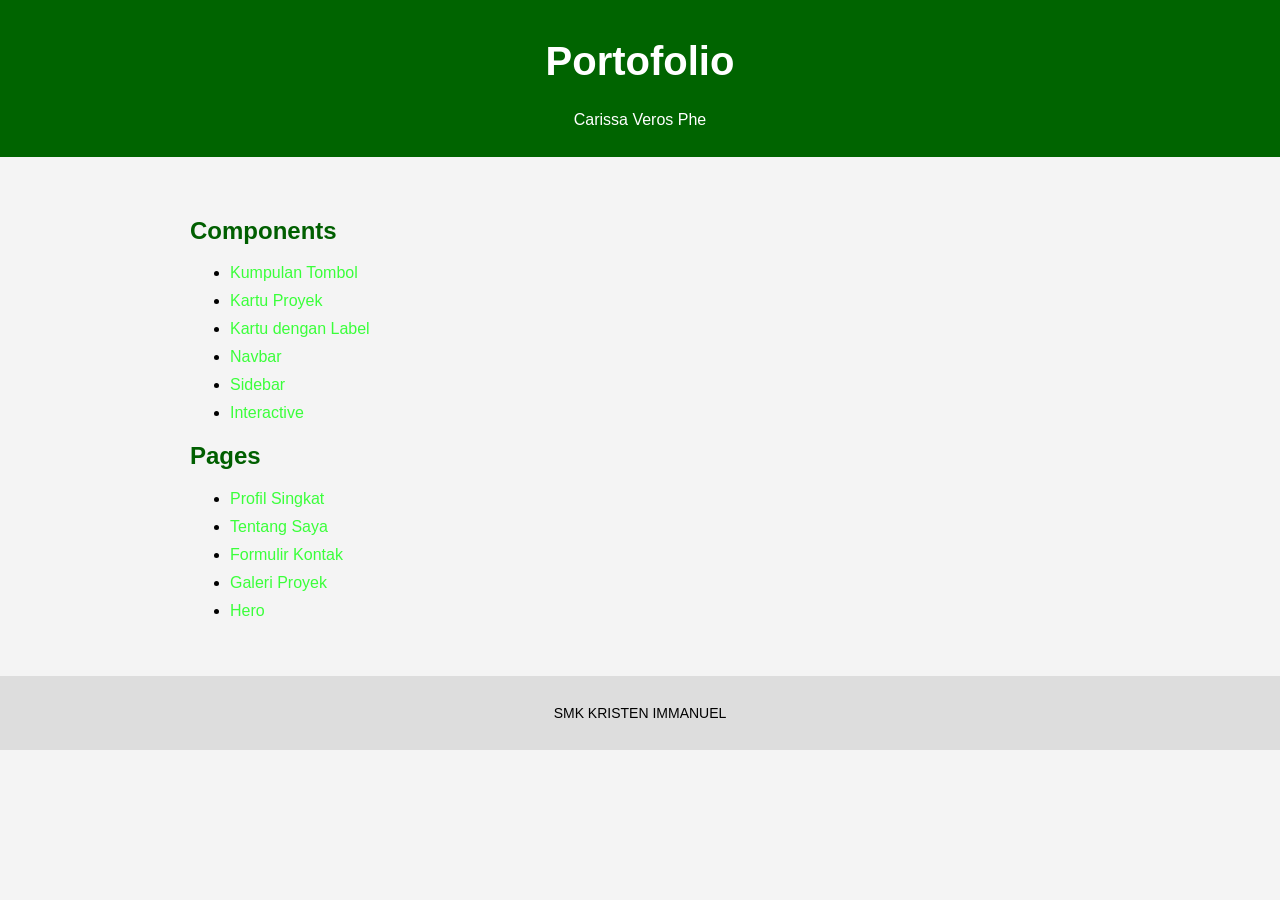
<file: index.html>
<!DOCTYPE html>
<html lang="en">
<head>
    <meta charset="UTF-8">
    <meta name="viewport" content="width=device-width, initial-scale=1.0">
    <title>Portofolio</title>

    <link rel="stylesheet" href="/style/index.css">
</head>
<body>
     <header>
        <h1>Portofolio</h1>
        <p>Carissa Veros Phe</p>
    </header>

    <main>
        <section id="components">
            <h2>Components</h2>
            <ul>
                <li><a href="/components/button-set.html">Kumpulan Tombol</a></li>
                <li><a href="/components/card.html">Kartu Proyek</a></li>
                <li><a href="/components/card-badge.html">Kartu dengan Label</a></li>
                <li><a href="/components/navbar.html">Navbar</a></li>
                <li><a href="/components/sidebar.html">Sidebar</a></li>
                <li><a href="/components/interactive.html">Interactive</a></li>
            </ul>
        </section>

        <section id="pages">
            <h2>Pages</h2>
            <ul>
                <li><a href="/pages/profile.html">Profil Singkat</a></li>
                <li><a href="/pages/about.html">Tentang Saya</a></li>
                <li><a href="/pages/contact.html">Formulir Kontak</a></li>
                <li><a href="/pages/gallery.html">Galeri Proyek</a></li>
                <li><a href="/pages/hero.html">Hero</a></li>
            </ul>
        </section>
    </main>

    <footer>
        <p>SMK KRISTEN IMMANUEL</p>
    </footer>

</body>
</html>
</file>
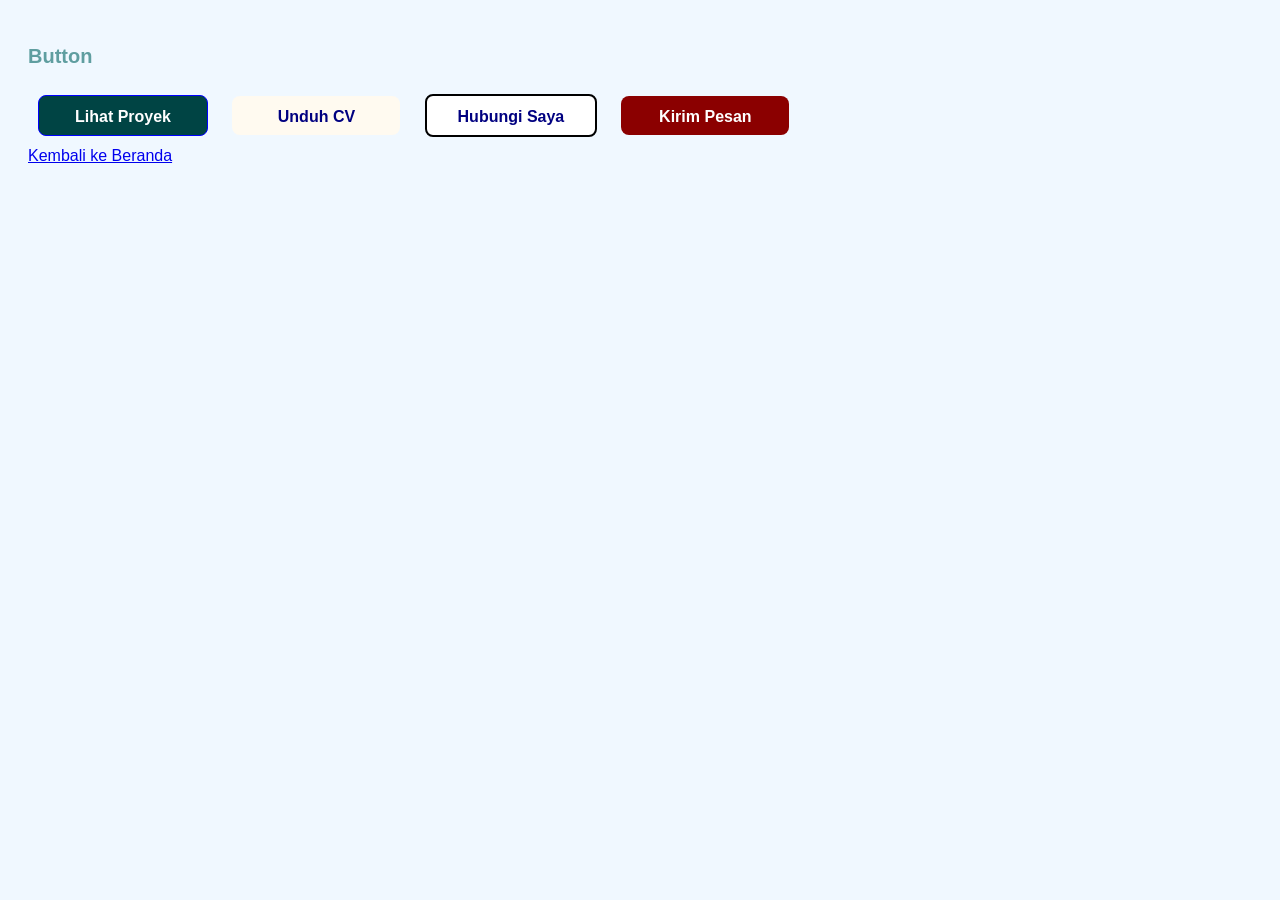
<file: components/button-set.html>
<!DOCTYPE html>
<html lang="en">
<head>
    <meta charset="UTF-8">
    <meta name="viewport" content="width=device-width, initial-scale=1.0">
    <title>Button Set</title>
    <style>
        body{
            background-color: aliceblue;
            font-family: arial, sans-serif;
            padding: 20px;

        }
        
        h2{
            color: cadetblue;
            font-size: 20px;
        }
        .button-group.btn{
            margin-right: 10px;
            margin-bottom: 10px;
        }
        .btn{
            padding: 12px 24px;
            margin: 10px;
            border-radius: 8px;
            height: 15px;
            width: 120px;
            font-weight: bold;
            display: inline-block;
            text-align: center;
        }
        .btn-primary, .btn-send{
            color: white;
        }
        .btn-secondary, .btn-outline{
            color: navy;
        }
        .btn-primary{
            background-color: rgb(0, 68, 68);
            border: solid 1px blue;
        }
        .btn-secondary{
            background-color: floralwhite;
        }
        .btn-outline{
            background-color: white;
            border: solid 2px black;
        }
        .btn-send{
            background-color: darkred ;
        }
        .btn-primary:hover{
            background-color: darkcyan;
        }
        .btn-secondary:hover{
            background-color: bisque;
        }
        .btn-outline:hover{
            background-color: darkgray;
        }
        .btn-send:hover{
            background-color: red;
        }
    </style>
</head>
<body>
    <main>
        <h2>
            Button
        </h2>
        <div class="button-group">
        <div class="btn btn-primary">Lihat Proyek</div>
        <div class="btn btn-secondary">Unduh CV</div>
        <div class="btn btn-outline">Hubungi Saya</div>
        <div class="btn btn-send">Kirim Pesan</div>
        </div>
    </main>
    <footer>
        <a href="/index.html">Kembali ke Beranda</a>
    </footer>
</body>
</html>
</file>
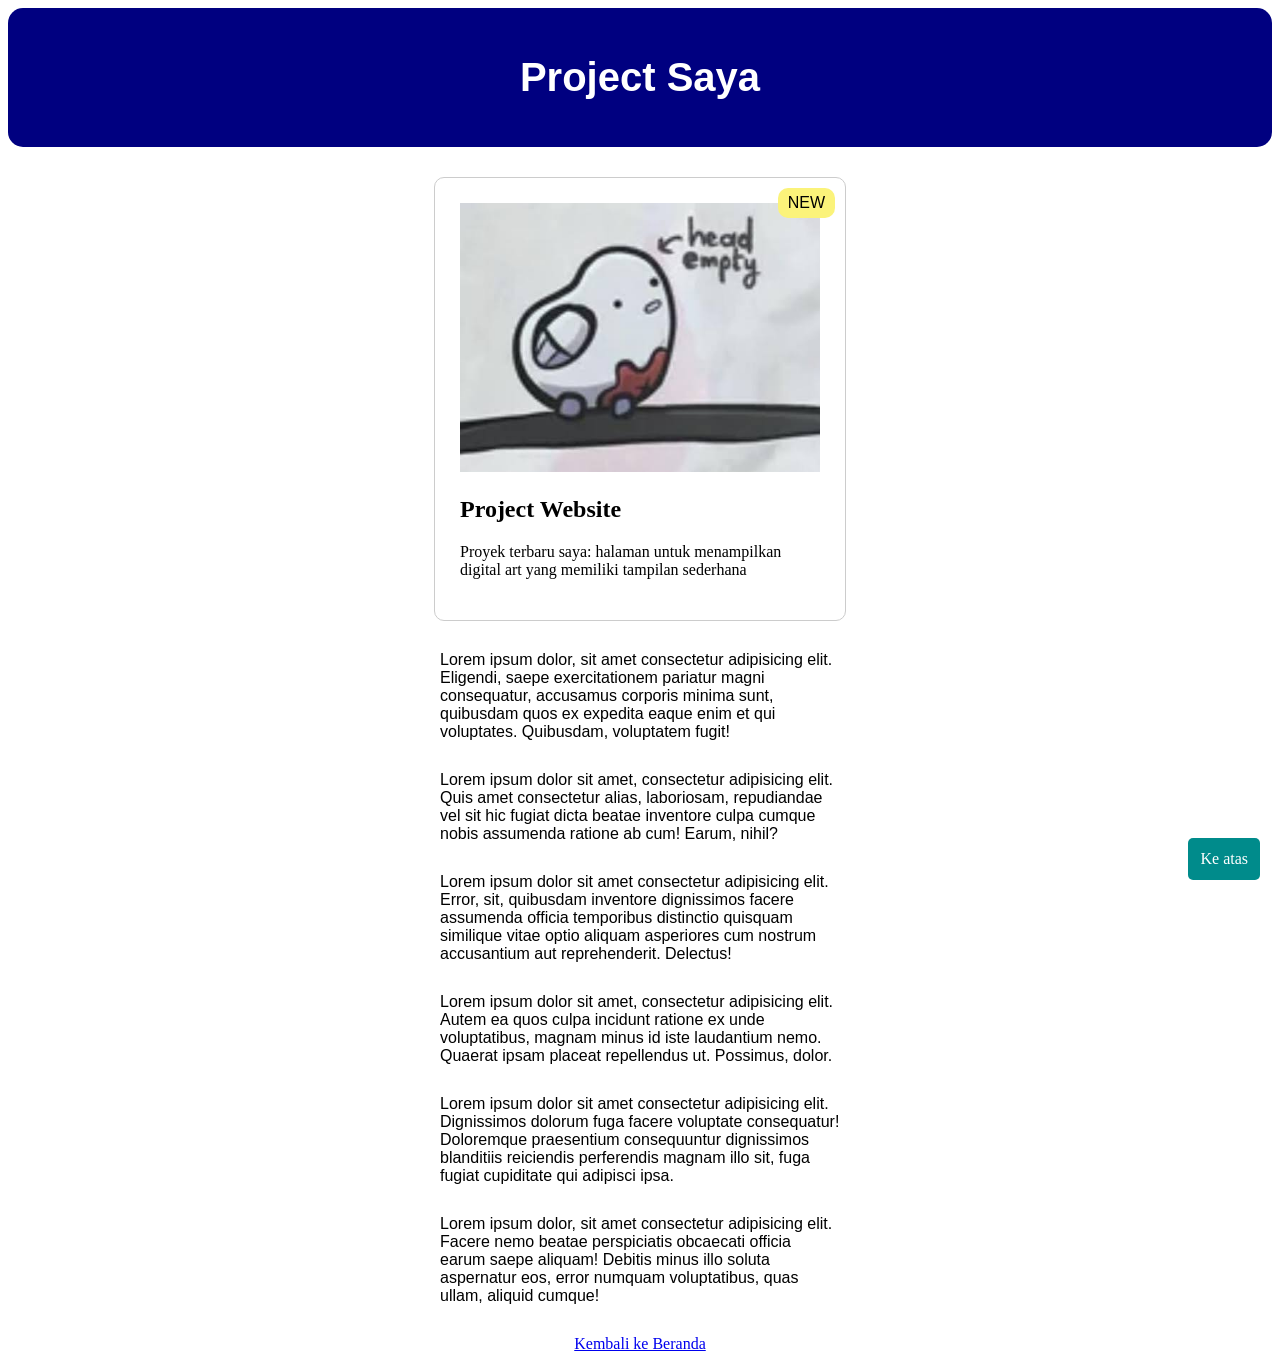
<file: components/card-badge.html>
<!DOCTYPE html>
<html lang="en">
<head>
    <meta charset="UTF-8">
    <meta name="viewport" content="width=device-width, initial-scale=1.0">
    <title>Card Badge</title>
    <style>
        #top{
            background-color: navy;
            color: white;
            text-align: center;
            padding: 20px;
            border-radius: 15px;
            font-family: Verdana, Geneva, Tahoma, sans-serif;
            font-size: 20px;
        }

        .card{
             position: relative;
        width: 360px;
        margin: 30px auto;
        padding: 25px;
        background-color: white;
        border: 1px solid #ccc;
        border-radius: 10px;
        }

        .card img{
            width: 100%;
        }

        .card .badge{
            position: absolute;
            top: 10px;
            right: 10px;
            background-color: rgb(251, 243, 122);
            padding: 6px 10px;
            border-radius: 10px ;
            font-family: 'Gill Sans', 'Gill Sans MT', Calibri, 'Trebuchet MS', sans-serif;
        }


        
        .back-to-top{
            position: fixed;
        bottom: 20px;
        right: 20px;    
        background-color: darkcyan;
        color: white;
        padding: 12px;
        text-decoration: none;
        border-radius: 5px;
        z-index: 10;
        }
        
        main > p {
        width: 400px;
        position: relative;
        margin: 30px auto;
        font-size: 16px;
        font-family: Verdana, Geneva, Tahoma, sans-serif;
        }

        footer{
            text-align: center;
        }
    </style>
</head>
<body>
    <header id="top">
        <h1>Project Saya</h1>
    </header>
    <main> 
        <div class="card">
            <img src="../assets/images/card-badge.png" alt="Proyek Saya">

            <span class="badge">NEW</span>

             <h2>Project Website</h2>

             <p>Proyek terbaru saya: halaman untuk menampilkan digital art yang memiliki tampilan sederhana</p>
            </div>
            <p>
                Lorem ipsum dolor, sit amet consectetur adipisicing elit. Eligendi, saepe exercitationem pariatur magni consequatur, accusamus corporis minima sunt, quibusdam quos ex expedita eaque enim et qui voluptates. Quibusdam, voluptatem fugit!
            </p>
            <p>Lorem ipsum dolor sit amet, consectetur adipisicing elit. Quis amet consectetur alias, laboriosam, repudiandae vel sit hic fugiat dicta beatae inventore culpa cumque nobis assumenda ratione ab cum! Earum, nihil?</p>
            <p>Lorem ipsum dolor sit amet consectetur adipisicing elit. Error, sit, quibusdam inventore dignissimos facere assumenda officia temporibus distinctio quisquam similique vitae optio aliquam asperiores cum nostrum accusantium aut reprehenderit. Delectus!</p>
            <p>Lorem ipsum dolor sit amet, consectetur adipisicing elit. Autem ea quos culpa incidunt ratione ex unde voluptatibus, magnam minus id iste laudantium nemo. Quaerat ipsam placeat repellendus ut. Possimus, dolor.</p>
            <p>Lorem ipsum dolor sit amet consectetur adipisicing elit. Dignissimos dolorum fuga facere voluptate consequatur! Doloremque praesentium consequuntur dignissimos blanditiis reiciendis perferendis magnam illo sit, fuga fugiat cupiditate qui adipisci ipsa.</p>
            <p>Lorem ipsum dolor, sit amet consectetur adipisicing elit. Facere nemo beatae perspiciatis obcaecati officia earum saepe aliquam! Debitis minus illo soluta aspernatur eos, error numquam voluptatibus, quas ullam, aliquid cumque!</p>
    </main>
    <footer>
        <a href="/index.html">Kembali ke Beranda</a>
    </footer>
    <a href="#top" class="back-to-top">Ke atas</a>
    </body>
</html>
</file>
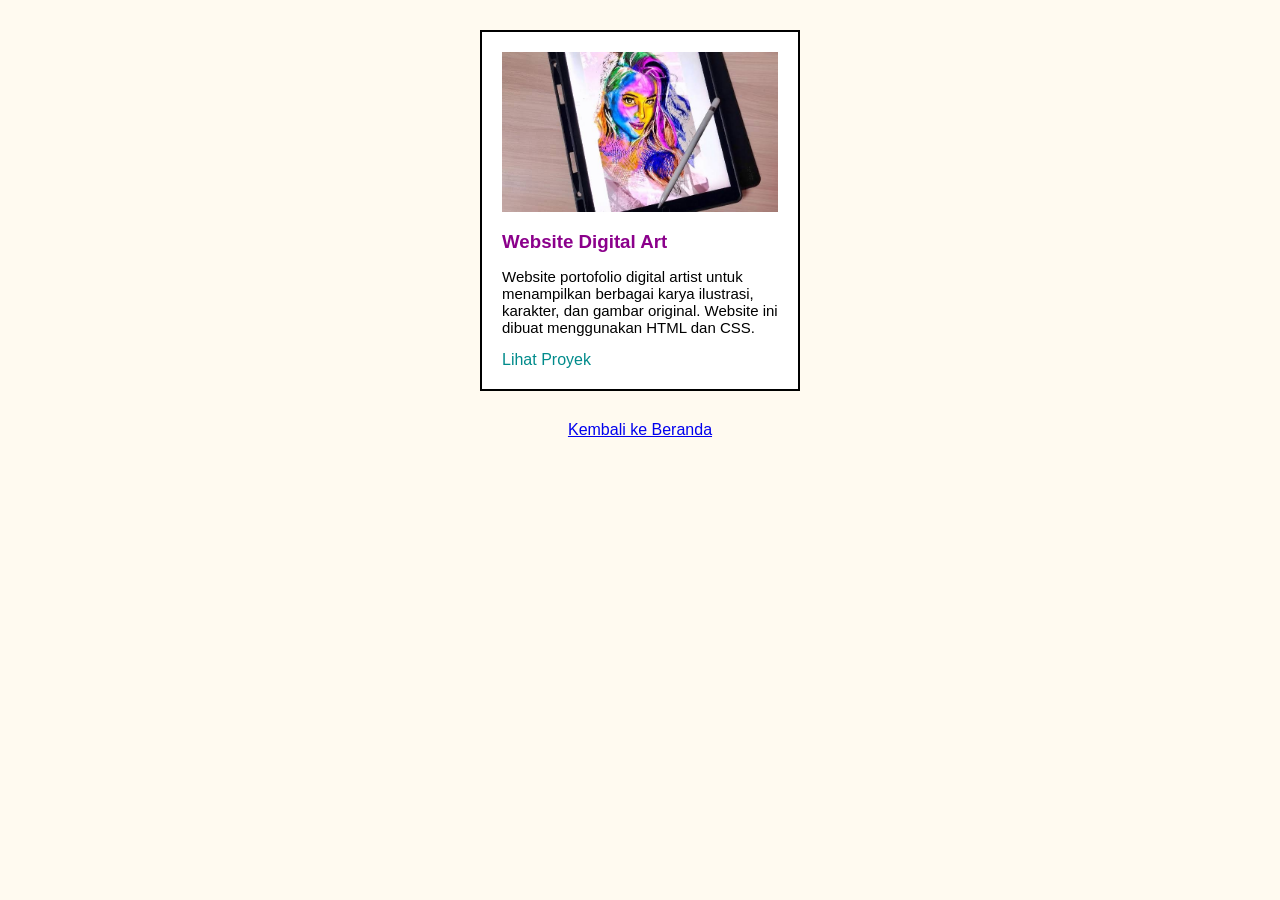
<file: components/card.html>
<!DOCTYPE html>
<html lang="en">
<head>
    <meta charset="UTF-8">
    <meta name="viewport" content="width=device-width, initial-scale=1.0">
    <title>Card</title>
    <style>
        *{
            box-sizing: border-box;
        }
        body{
            margin: 0;
            background-color: floralwhite;
            font-family:'Trebuchet MS', 'Lucida Sans Unicode', 'Lucida Grande', 'Lucida Sans', Arial, sans-serif;
        }
        .card{
            width: 320px;
            padding: 20px;
            border: 2px solid black;
            margin: 30px auto;
            background-color: white;
        }
        
        .card img{
            width: 100%;
            height: 160px;
            display: block;
        }

        .card h3{
            margin-bottom: 8px;
            color: darkmagenta  ;
        }

        .card p{
            font-size: 15px;
        }

        .card a{
            font-size: 15;
            color: darkcyan;
            text-decoration: none;
        }
        footer{
            text-align: center;
        }
    </style>
</head>
<body>
    <div class="card">
    <img src="../assets/images/proyek.png" alt="proyek">

    <h3>Website Digital Art</h3>

    <p>
        Website portofolio digital
        artist untuk menampilkan berbagai karya
        ilustrasi, karakter, dan gambar original.
        Website ini dibuat menggunakan HTML dan CSS.
    </p>
    <a href="../pages/gallery.html">Lihat Proyek</a>
    </div>
    <footer>
              <a href="/index.html">Kembali ke Beranda</a>
   </footer>
</body>
</html>
</file>
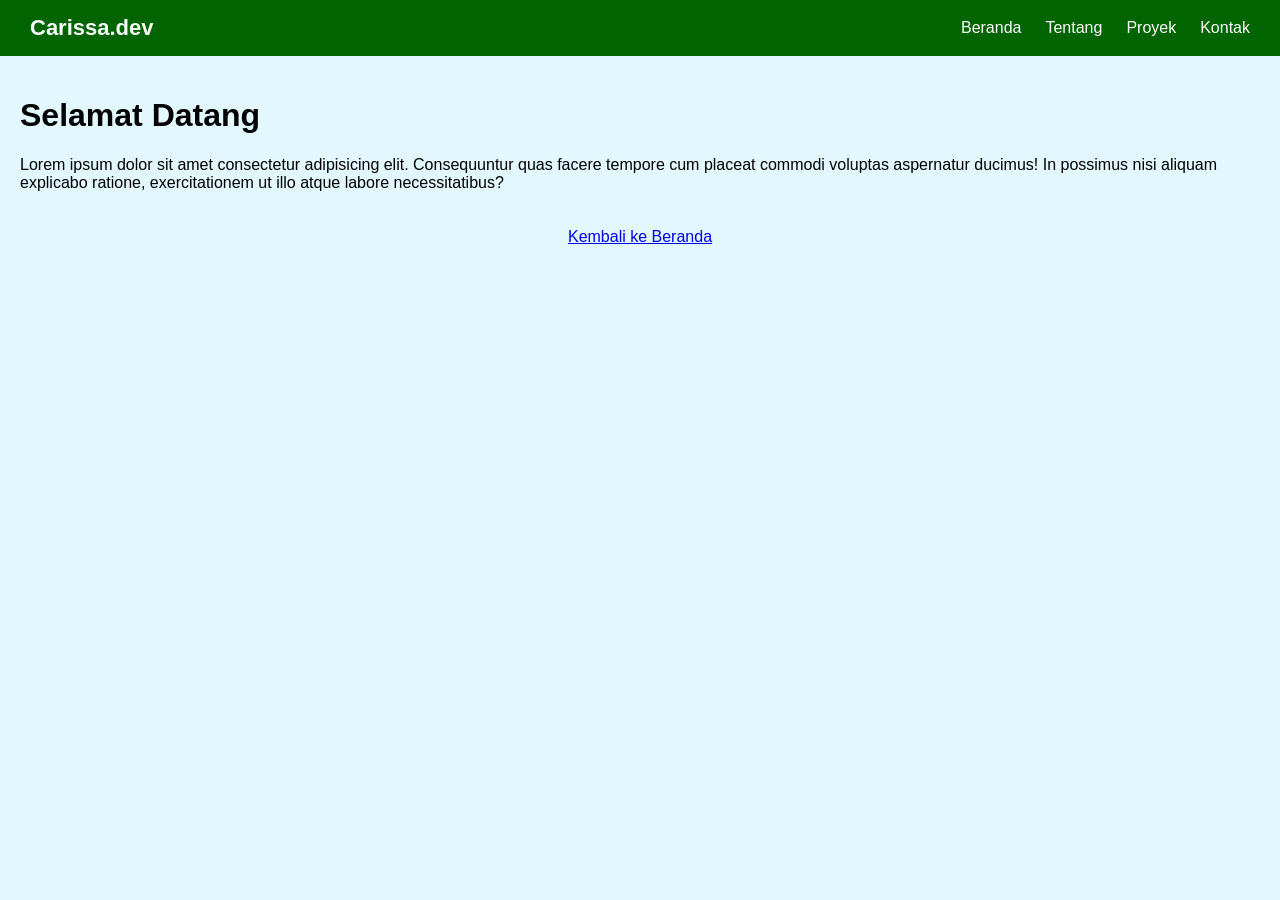
<file: components/navbar.html>
<!DOCTYPE html>
<html lang="en">
<head>
    <meta charset="UTF-8">
    <meta name="viewport" content="width=device-width, initial-scale=1.0">
    <title>Navigation Bar</title>

    <link rel="stylesheet" href="../style/navbar.css">
</head>
<body>
    <header id="main-header">
        <nav class="navbar">

                <div class="logo">Carissa.dev</div>

                <ul class="nav-menu">
                    <li><a href="/index.html">Beranda</a></li>
                    <li><a href="../pages/profile.html">Tentang</a></li>
                    <li><a href="../pages/gallery.html">Proyek</a></li>
                    <li><a href="../pages/contact.html">Kontak</a></li>
                </ul>
        </nav>
    </header>
    <main>
        <h1>Selamat Datang</h1>
        <p>Lorem ipsum dolor sit amet consectetur adipisicing elit. Consequuntur quas facere tempore cum placeat commodi voluptas aspernatur ducimus! In possimus nisi aliquam explicabo ratione, exercitationem ut illo atque labore necessitatibus?</p>
    </main>

    <footer>
        <a href="/index.html">Kembali ke Beranda</a>
    </footer>
</body>
</html>
</file>
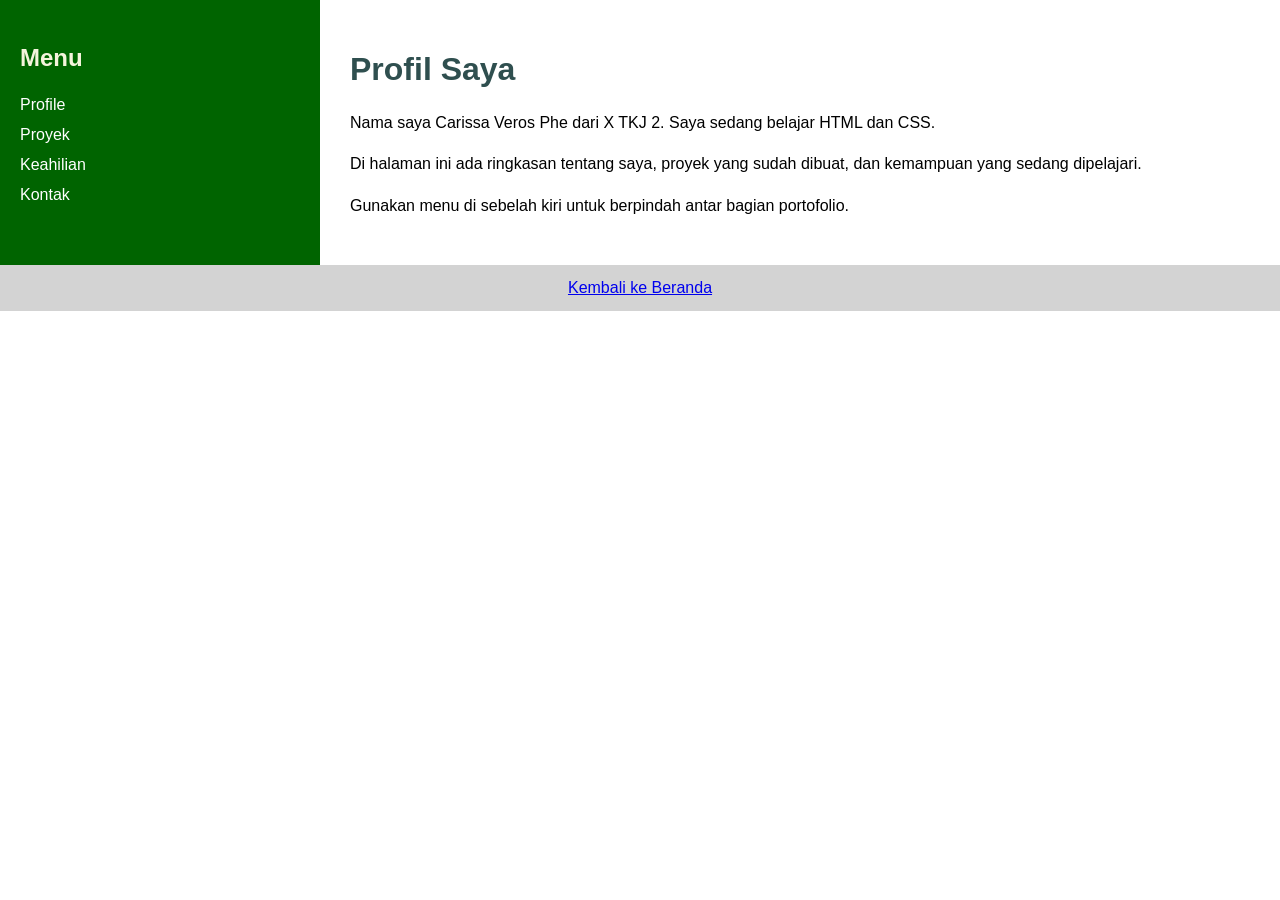
<file: components/sidebar.html>
<!DOCTYPE html>
<html lang="en">
<head>
    <meta charset="UTF-8">
    <meta name="viewport" content="width=device-width, initial-scale=1.0">
    <title>Sidebar</title>

    <style>
        *{
            box-sizing: border-box;
        }
        
        body{
            margin: 0;
            font-family: 'Segoe UI', Tahoma, Geneva, Verdana, sans-serif;
        }

        .layout{
            display: flex;
        }

        #sidebar {
            width: 25%;
            background-color: darkgreen;
            color: beige;
            padding: 20px;
        }

        #sidebar nav{
            display: flex;
            flex-direction: column;
            gap: 12px;
        }

        #sidebar h3{
            font-size: 24px;
        }

        #sidebar a {
            color: white;
            text-decoration: none;
        }

        #sidebar a:hover {
            color: cyan;
        }

        .main-content {
            width: 75%;
            padding: 30px;
        }

        .main-content h1 {
            color: darkslategrey;
        }

        .main-content p {
            line-height: 1.6;
        }

        footer {
            text-align: center;
            padding: 14px;
            background-color: lightgray;
        }

    </style>
</head>
<body>
    <div class="layout">
        <aside id="sidebar">
            <h3>
                Menu
            </h3>
            <nav>
                <a href="../pages/profile.html">Profile</a>
                <a href="../pages/gallery.html">Proyek</a>
                <a href="../pages/about.html">Keahilian</a>
                <a href="../pages/contact.html">Kontak</a>
            </nav>
        </aside>
        <main class="main-content">
            <h1>Profil Saya</h1>
            <p>Nama saya Carissa Veros Phe dari X TKJ 2. Saya sedang belajar HTML dan CSS.</p>
            <p>Di halaman ini ada ringkasan tentang saya, proyek yang sudah dibuat, dan kemampuan yang sedang dipelajari.</p>
            <p>Gunakan menu di sebelah kiri untuk berpindah antar bagian portofolio.</p>
        </main>
    </div>

    <footer>
            <a href="/index.html">Kembali ke Beranda</a>
    </footer>
</body>
</html>
</file>
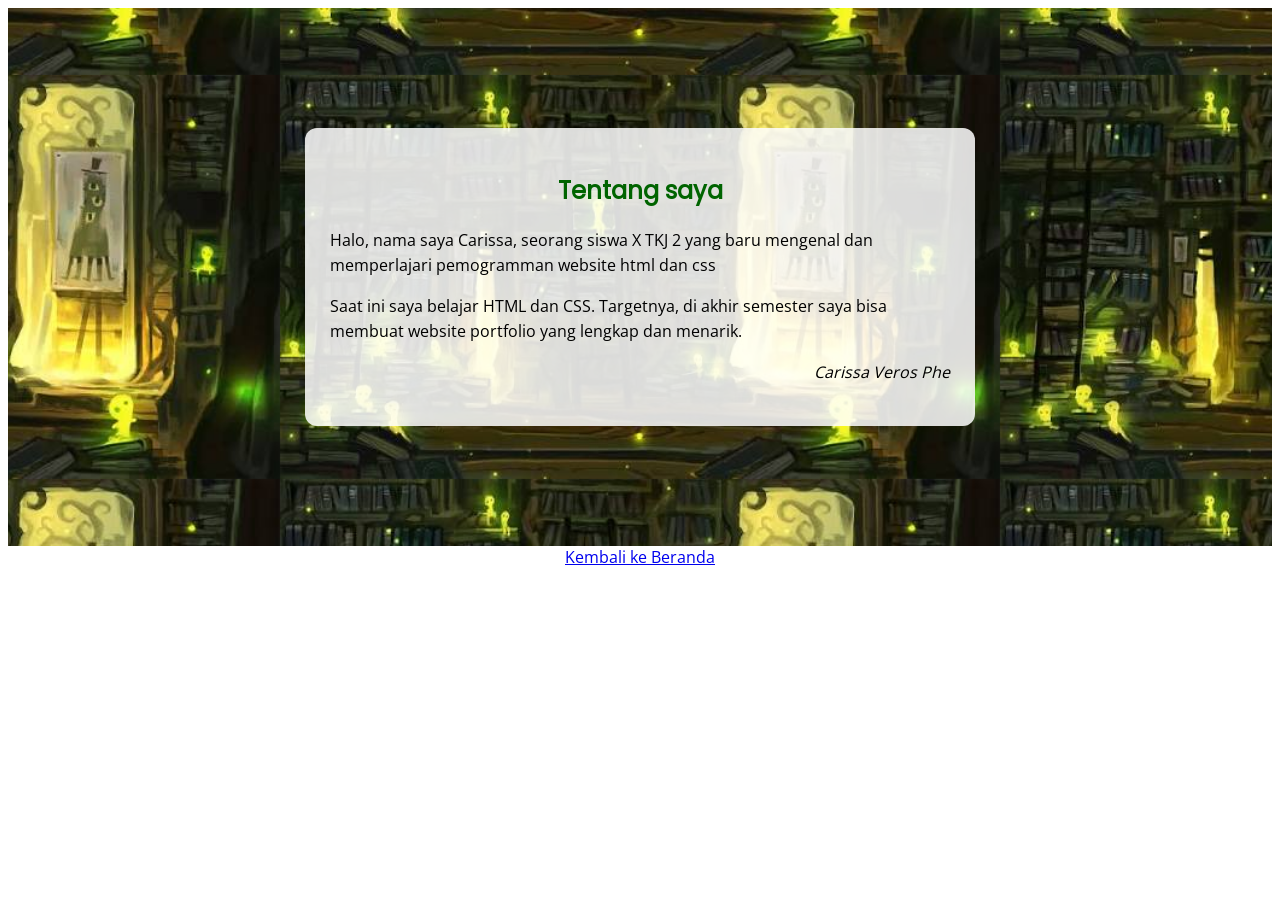
<file: pages/about.html>
<!DOCTYPE html>
<html lang="en">
<head>
    <meta charset="UTF-8">
    <meta name="viewport" content="width=device-width, initial-scale=1.0">
    <title>About</title>

    <link rel="stylesheet" href="../style/about.css">
</head>
<body>
    <main>
        <section id="about">
            <div class="about-box">
                <h2>
                    Tentang saya
                </h2>
                <p>
                    Halo, nama saya Carissa, seorang siswa X TKJ 2 yang baru mengenal dan memperlajari pemogramman website html dan css
                </p>
                <p>
                    Saat ini saya belajar HTML dan CSS. Targetnya, di akhir semester saya bisa membuat website portfolio yang lengkap dan menarik.
                </p>
                <p class="closing">Carissa Veros Phe</p>
            </div>
        </section>
    </main>
    <footer>
       <a href="/index.html">Kembali ke Beranda</a>
    </footer>
</body>
</html>
</file>
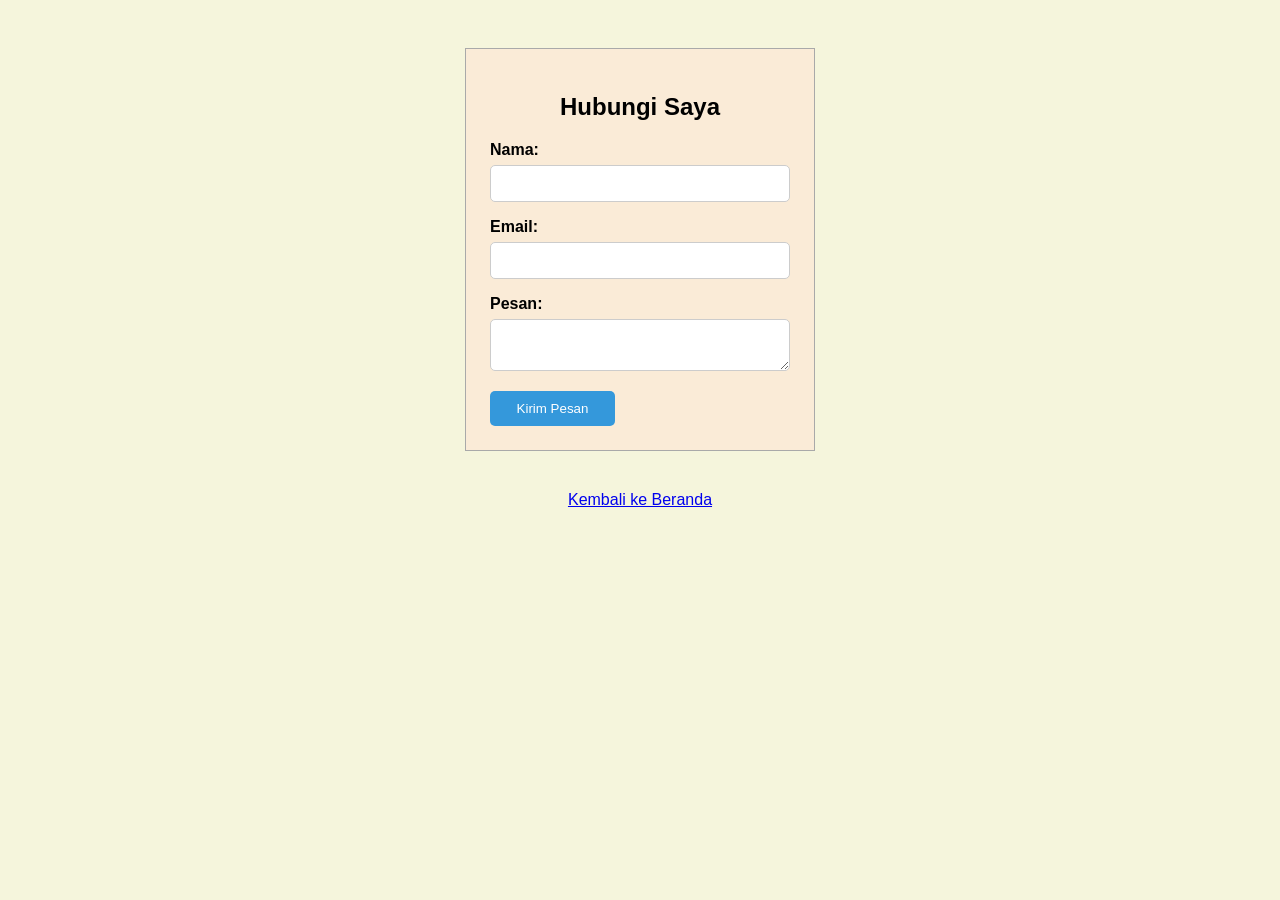
<file: pages/contact.html>
<!DOCTYPE html>
<html lang="en">
<head>
    <meta charset="UTF-8">
    <meta name="viewport" content="width=device-width, initial-scale=1.0">
    <title>Contact Form</title>
    <style>
        body{
            background-color: beige;
            font-family:'Trebuchet MS', 'Lucida Sans Unicode', 'Lucida Grande', 'Lucida Sans', Arial, sans-serif;
        }

        #contact {
            padding: 40px 20px;
        }

        .contact-form {
            width: 400px;
            margin: 0 auto;
            padding: 24px;
            border: 1px solid darkgray;
            background-color:antiquewhite;
            width: 300px;
        }

            .contact-form h2 {
                text-align: center;
            }

            .form-group {
               margin-bottom: 16px;
            }

            .form-group label {
                display: block;
                font-weight: bold;
                margin-bottom: 6px;
            }

            .form-group input, .form-group textarea {
                width: 100%;
                box-sizing: border-box;
                padding: 10px;
                border: 1px solid #ccc;
                border-radius: 5px;
            }
            .form-group input:focus, .form-group textarea:focus {
                background-color: #eaf4ff;
                border-color: #3498db;
                outline: none;
            }

            .btn-submit {
                background-color: #3498db;
                color: white;
                padding: 10px 20px;
                border: none;
                border-radius: 5px;
                cursor: pointer;
                width: 125px;
                font-family: Verdana, Geneva, Tahoma, sans-serif;
            }

            .btn-submit:hover {
                background-color: #217dbb;
            }

            footer{text-align: center;}
    </style>
</head>
<body>
    <section id="contact">
        <form class="contact-form">
            <h2>
                Hubungi Saya
            </h2>

            <div class="form-group">
                <label for="nama">Nama:</label>
                <input type="text" id="nama">
            </div>

            <div class="form-group">
                <label for="email">Email:</label>
                <input type="email" id="email">
            </div>

            <div class="form-group">
                <label for="pesan">Pesan:</label>
                <textarea id="pesan"></textarea>
            </div>

            <button class="btn-submit">Kirim Pesan</button>

        </form>
    </section>

    <footer>
        <a href="../index.html">Kembali ke Beranda</a>
    </footer>

</body>
</html>
</file>
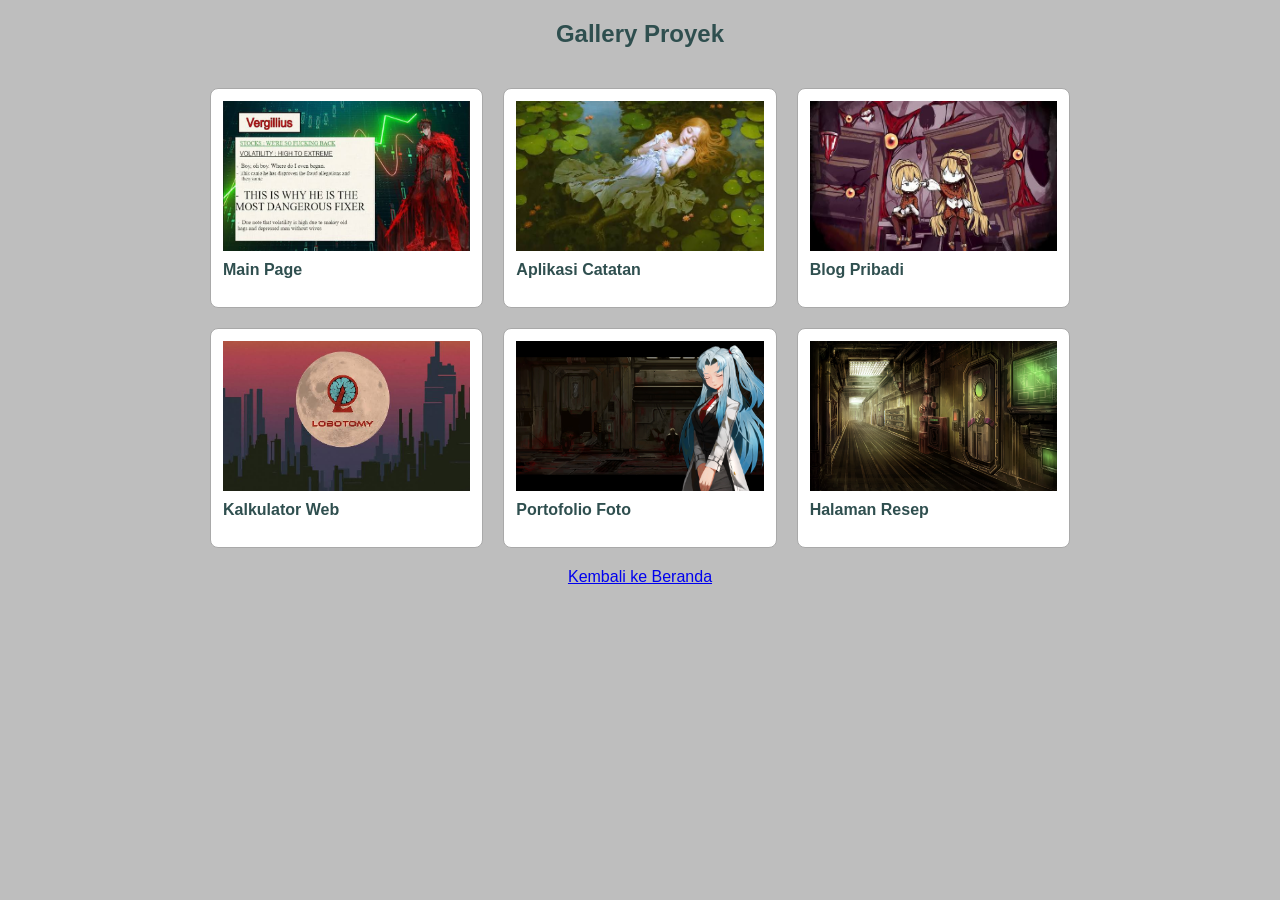
<file: pages/gallery.html>
<!DOCTYPE html>
<html lang="en">
<head>
    <meta charset="UTF-8">
    <meta name="viewport" content="width=device-width, initial-scale=1.0">
    <title>Gallery</title>
    <link rel="stylesheet" href="../style/gallery.css">
</head>
<body>
    <main>
        <section id="gallery">
            <h2>Gallery Proyek</h2>
            <div class="gallery">
                <article class="gallery-item">
                    <img src="../assets/images/1.png" alt="Main Page">
                    <h3>Main Page</h3>
                </article>
                <article class="gallery-item">
                    <img src="../assets/images/2.png" alt="Aplikasi Catatan">
                    <h3>Aplikasi Catatan</h3>
                </article>
                <article class="gallery-item">
                    <img src="../assets/images/3.png" alt="Blog Pribadi">
                    <h3>Blog Pribadi</h3>
                </article>
                <article class="gallery-item">
                    <img src="../assets/images/4.png" alt="Kalkulator Web">
                    <h3>Kalkulator Web</h3>
                </article>
                <article class="gallery-item">
                    <img src="../assets/images/5.png" alt="Portofolio Foto">
                    <h3>Portofolio Foto</h3>
                </article>
                <article class="gallery-item">
                    <img src="../assets/images/6.png" alt="Halaman Resep">
                    <h3>Halaman Resep</h3>
                </article>
            </div>
        </section>
    </main>
     <footer>
         <a href="/index.html">Kembali ke Beranda</a>
    </footer>
</body>

</html>
</file>
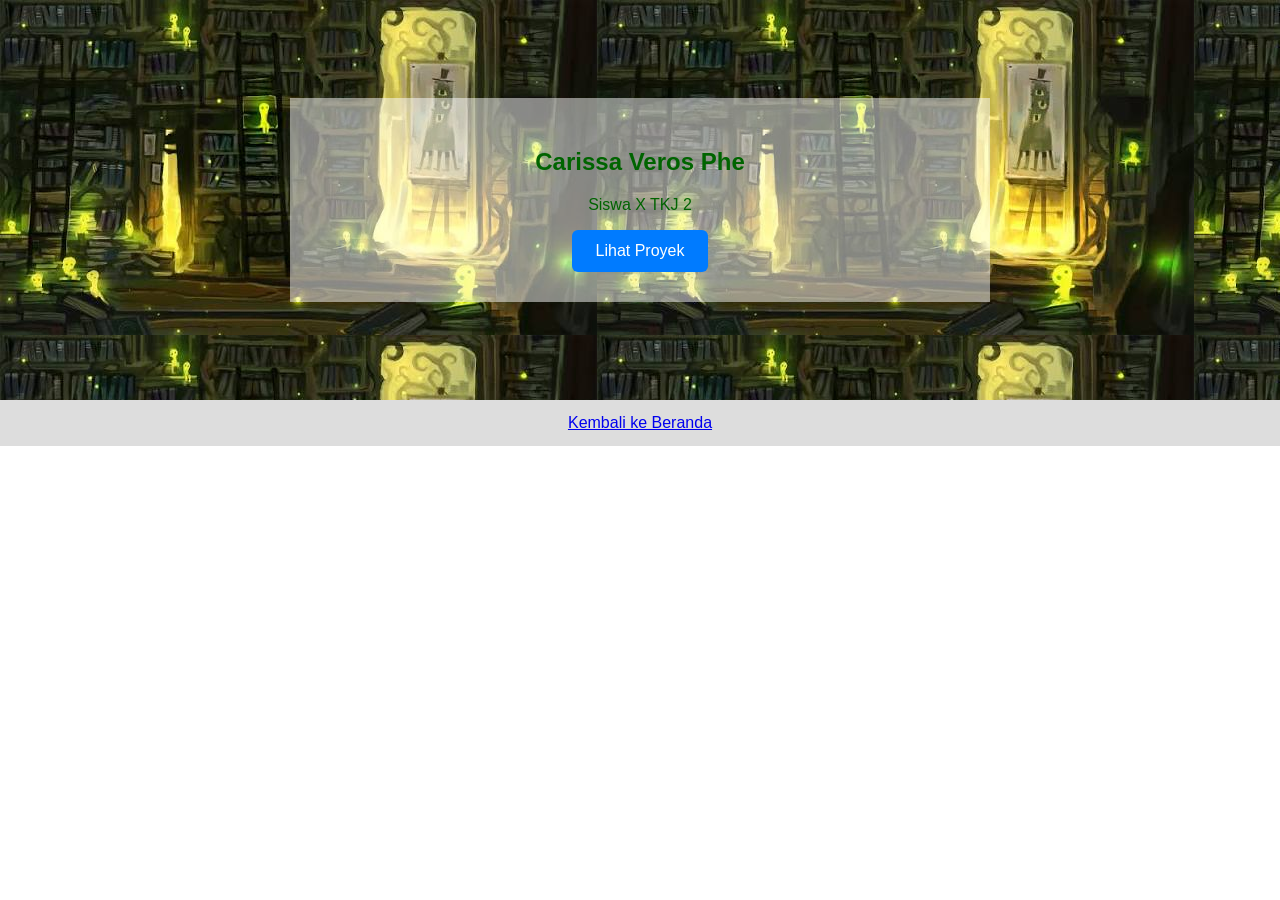
<file: pages/hero.html>
<!DOCTYPE html>
<html lang="en">
<head>
    <meta charset="UTF-8">
    <meta name="viewport" content="width=device-width, initial-scale=1.0">
    <title>Hero</title>
    <link rel="stylesheet" href="../style/hero.css">
</head>
<body>
    <main>
        <section id="hero">
            <div class="hero-content">
                <h1>Carissa Veros Phe</h1>
                <p>Siswa X TKJ 2</p>
                <a href="../pages/gallery.html" class="btn">Lihat Proyek</a>
            </div>
        </section>
    </main>
    <footer><a href="/index.html">Kembali ke Beranda</a></footer>
</body>
</html>
</file>
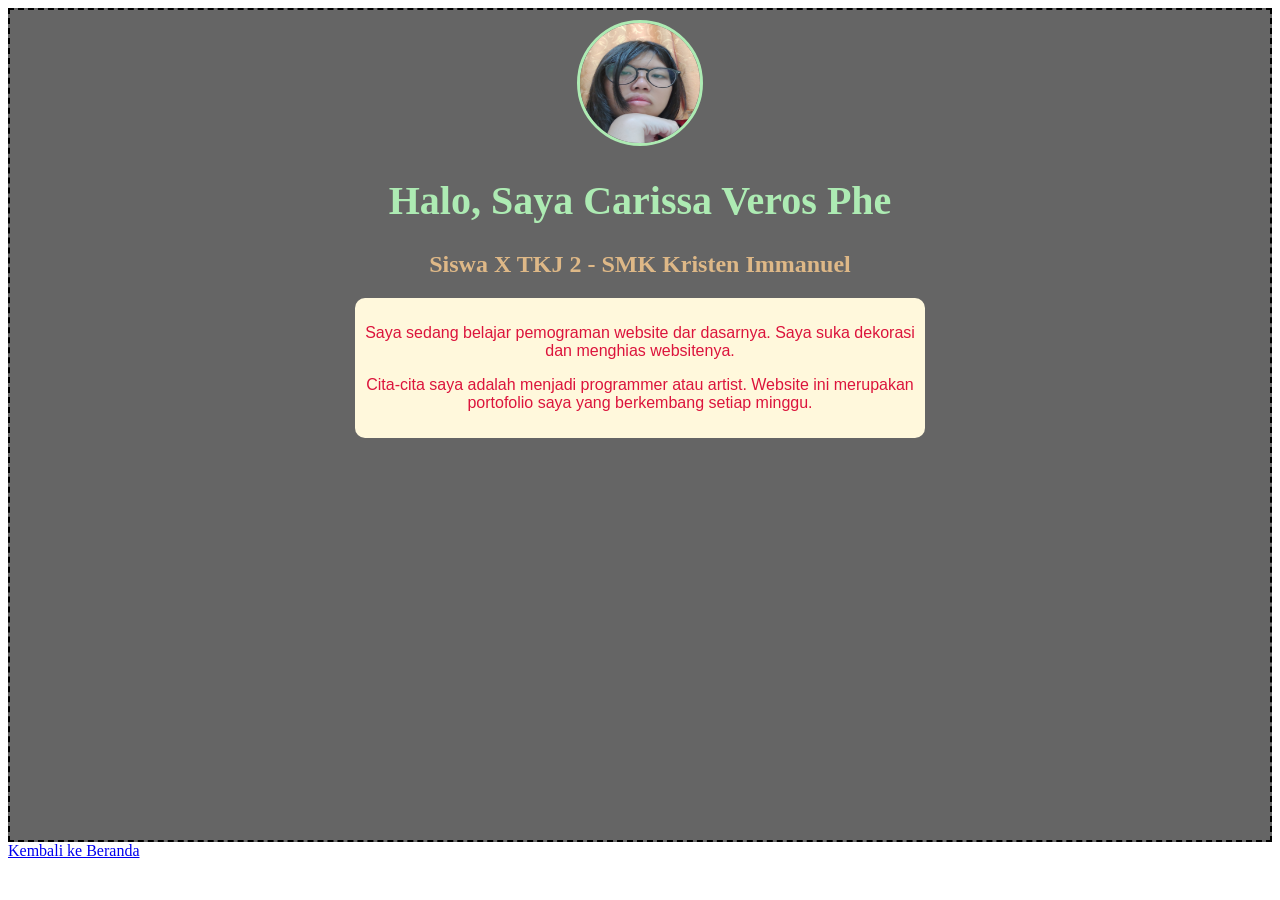
<file: pages/profile.html>
<!DOCTYPE html>
<html lang="en">
<head>
    <meta charset="UTF-8">
    <meta name="viewport" content="width=device-width, initial-scale=1.0">
    <title>Profile</title>
</head>
<body>
        <main style="height: 90vh;
        border: 2px dashed black;
        padding: 10px;
        text-align: center;
        background-color: rgb(101, 101, 101);">
                
                    <img src="/assets/images/Carissa Veros Phe.jpg" alt="Foto Profile" style="height: 120px; width: 120px; border-radius: 50%; border: #adebb3
                    3px solid;">
            
                    <h1 style="color: #adebb3; font-size: 40px; font-family: georgia, serif;">Halo, Saya Carissa Veros Phe</h1>

                    <h2 style="color: burlywood; font-family: Georgia, 'Times New Roman', Times, serif; font-size: 24px;">Siswa X TKJ 2 - SMK Kristen Immanuel</h2>

                    <div style="height: 120px; width: 550px; background-color: cornsilk; padding: 10px ; border-radius: 10px; margin-left: auto; margin-right: auto; font-size: 16px; font-family: Arial, Helvetica, sans-serif; color:crimson;">
                        <p>
                            Saya sedang belajar pemograman website dar dasarnya. Saya suka dekorasi dan menghias websitenya.
                        </p>
                        <p>
                            Cita-cita saya adalah menjadi programmer atau artist. Website ini merupakan portofolio saya yang berkembang setiap minggu.
                        </p> 
                    </div>
                    
        </main>
        <footer>
            <a href="/index.html">Kembali ke Beranda</a>
        </footer>
</body>
</html>
</file>
<file: style/index.css>
body {
    margin: 0;
    font-family:'Segoe UI', Tahoma, Geneva, Verdana, sans-serif;
    background-color: #f4f4f4;
}

header {
    text-align: center;
    background-color: darkgreen;
    color: white;
    padding: 12px;
}

header h1 {
    font-size: 40px;
}

main {
    max-width: 900px;
    margin: 30px auto;
    padding: 10px;
}

#components h2,
#pages h2 {
    color: rgb(0, 95, 0);
    font-size: 24px;
}

main a {
    color: rgb(58, 255, 58);
    text-decoration: none;
}

main a:hover {
    color: #0056b3;
    text-decoration: underline;
}

li {
    margin-bottom: 10px;
}

footer {
    text-align: center;
    font-size: 14px;
    background-color: #ddd;
    padding: 15px;
    font-family: 'Lucida Sans', 'Lucida Sans Regular', 'Lucida Grande', 'Lucida Sans Unicode', Geneva, Verdana, sans-serif;
}
</file>
<file: style/navbar.css>
body {
    margin: 0;
    font-family:'Lucida Sans', 'Lucida Sans Regular', 'Lucida Grande', 'Lucida Sans Unicode', Geneva, Verdana, sans-serif;
    background-color: rgb(226, 247, 254);
}

#main-header {
    background-color:darkgreen;
}

.navbar {
    display: flex;
    justify-content: space-between;
    align-items: center;
    padding: 15px 30px;
}

.logo {
    color: white;
    font-size: 22px;
    font-weight: bold;
}

.nav-menu {
    display: flex;
    gap: 24px;
    margin: 0;
    padding: 0;
}

.nav-menu > li {
    list-style: none;
}

.nav-menu a {
    color: white;
    text-decoration: none;
}

.nav-menu a:hover {
    color: cyan;
}

main{
    padding: 20px;
}

footer{
    text-align: center;
}
</file>
<file: style/about.css>
/* Font */
@font-face {
    font-family: 'Poppins';
    src: url('../assets/fonts/Poppins-Regular.ttf');
    font-weight: 400;
}
@font-face {
    font-family: 'Open Sans';
    src: url('../assets/fonts/OpenSans-Regular.ttf');
    font-weight: 300;
}

/* Latar Belakang */
#about {
    background-image: url('../assets/images/bg.png');
    background-size: 80vh;
    background-position: center;
    padding: 120px 0;
}

/* Teks */
body{
    font-family: 'Open Sans', sans-serif;;
}
.about-box{
    width: 620px;
    background-color: rgba(255, 255, 255, 0.85);
    border-radius: 12px ;
    padding: 25px ;
    margin: 0 auto;
}

.about-box h2 {
    font-family: 'Poppins', sans-serif;
    text-align: center;
    color: darkgreen;
}

.about-box p {
    font-size: 16px;
    line-height: 25px;
    text-align: left;
}
.about-box .closing {
    text-align: right;
    font-style: italic;
}
footer{
    text-align: center;
    ;
}
</file>
<file: style/gallery.css>
body{
    background-color: #bebebe;
    font-family: 'Trebuchet MS', 'Lucida Sans Unicode', 'Lucida Grande', 'Lucida Sans', Arial, sans-serif;
}

#gallery {
    width: 900px;
    margin: 0 auto;
}

.gallery {
    display: grid;
    grid-template-columns: repeat(3, 1fr);
    gap: 20px;
    padding: 20px;
    border-radius: 15px;
}

#gallery h2 {
    text-align: center;
    color: darkslategrey;
}

.gallery > .gallery-item {
    padding: 12px;
    border: 1px solid darkgray;
    border-radius: 8px;
    box-sizing: border-box;
    background-color: white;
}

.gallery-item img {
    width: 100%;
    height: 150px;
    display: block;
}

.gallery-item h3 {
    font-size: 16px;
    margin-top: 10px;
    color: darkslategray;
}

footer{text-align: center;}
</file>
<file: style/hero.css>
body {
    margin: 0;
    font-family:'Lucida Sans', 'Lucida Sans Regular', 'Lucida Grande', 'Lucida Sans Unicode', Geneva, Verdana, sans-serif;
}

#hero {
    height: 400px;
    background-image: url(../assets/images/bg.png);
    display: flex;
    justify-content: center;
    align-items: center;
    text-align: center;
}

.hero-content {
    width: 640px;
    padding: 30px;
    background-color: rgba(255, 255, 255, 0.50);
    color: darkgreen;
}

.hero-content h1, .hero-content p {
    animation-name: slide-up;
    animation-duration: 1.2s;
    animation-timing-function: ease-out;
    animation-delay: 0.3s;
    animation-iteration-count: 1;
    animation-direction: normal;
    animation-fill-mode: backwards;
}

.hero-content p {
    animation-delay: 0.6s;
}

.btn {
    display: inline-block;
    padding: 12px 24px;
    background-color: #007bff;
    color: white;
    text-decoration: none;
    border-radius: 6px;
}

@keyframes slide-up {
    0% {
        transform: translateY(60px);
        opacity: 0;
    }

    25% {
        transform: translateY(40px);
        opacity: 0.25;
    }

    50% {
        transform: translateY(20px);
        opacity: 0.5;
    }

    75% {
        transform: translateY(8px);
        opacity: 0.8;
    }

    100% {
        transform: translateY(0);
        opacity: 1;
    }
}

footer {
    text-align: center;
    padding: 14px;
    background-color: #ddd;
}
</file>
